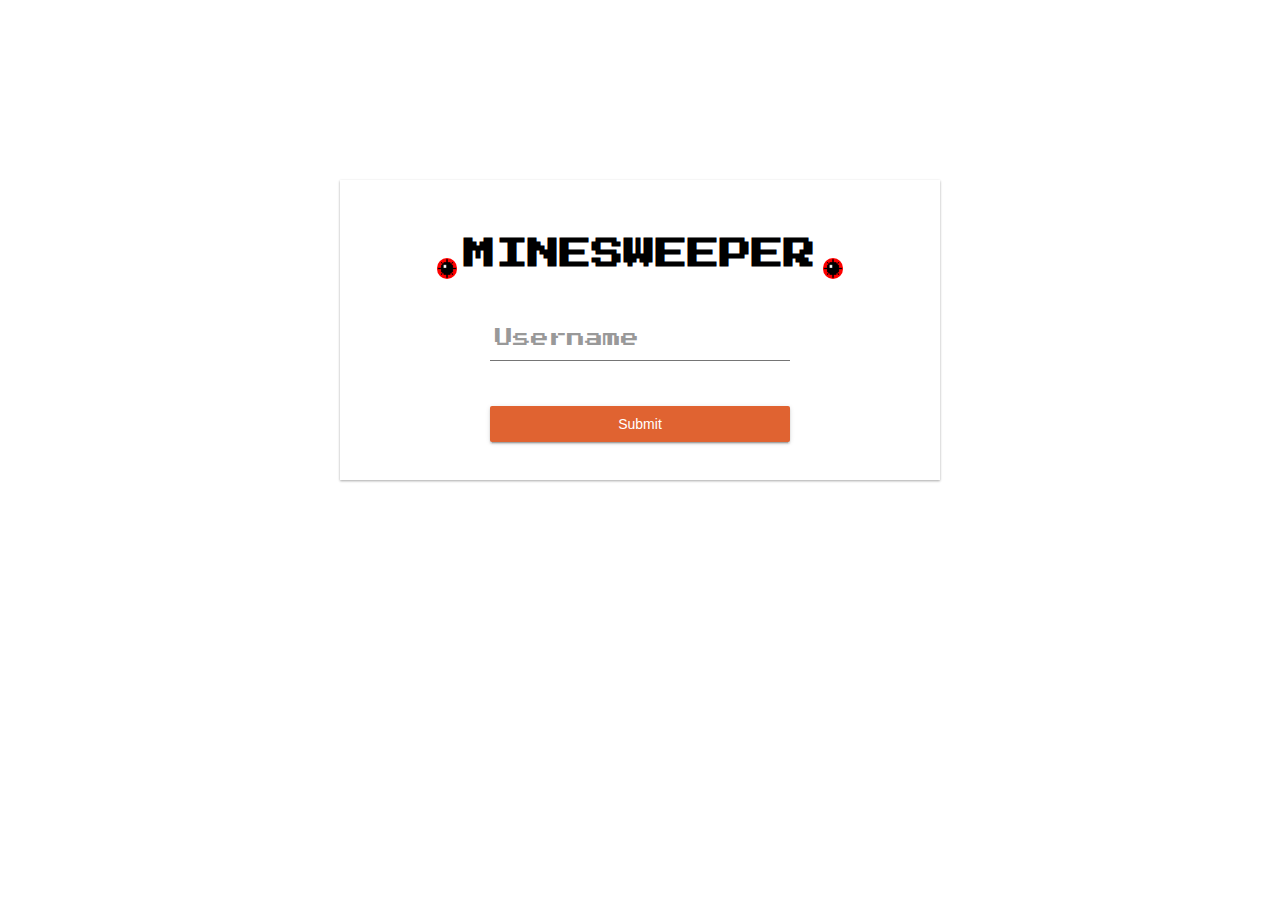
<file: index.html>
<!DOCTYPE html>
<html lang="en">
<head>
    <meta charset="UTF-8">
    <meta name="viewport" content="width=device-width, initial-scale=1.0">
    <meta http-equiv="X-UA-Compatible" content="ie=edge">
    <link rel="stylesheet" type="text/css" href="styles.css">
    <link href="https://fonts.googleapis.com/css?family=Roboto" rel="stylesheet">
    <link href="https://fonts.googleapis.com/css?family=Press+Start+2P" rel="stylesheet">
    <title>Minesweeper</title>
</head>
<body>
    <div id="main"></div>   
    <script src="./libs/store/store.everything.min.js"></script> <!-- import one of the libraries -->
    <script type="text/javascript" src="./src/user.js"></script>
    <script type="text/javascript" src="./src/cell.js"></script>
    <script type="text/javascript" src="./src/grid.js"></script>
    <script type="text/javascript" src="./src/timer.js"></script>
    <script type="text/javascript" src="./src/game.js"></script>   
    <script type="text/javascript" src="./src/localStorage.js"></script>
    <script type="text/javascript" src="./src/main.js"></script>
</body>
</html>
</file>
<file: styles.css>
@import url(https://fonts.googleapis.com/css?family=Roboto);
@import url('https://fonts.googleapis.com/css?family=Press+Start+2P');

html {
  box-sizing: border-box;
}
*, *:before, *:after {
  box-sizing: inherit;
}

body {
  margin: 0;
  padding: 0;
  text-align: center;
  font-family: 'Press Start 2P', cursive;
  background: repeating-linear-gradient(
    to bottom,
    #0f0a1e,
    #0f0a1e 2px,
    lighten(#0f0a1e, 3%) 2px,
    lighten(#0f0a1e, 3%) 4px
  )
  
}

#field {
	background: #fff;
  border: 1px solid black;
	display: inline-block;
	padding: 0px;
	margin-bottom: 0px;
  border-radius: 2px;
  padding: 0;
  margin: 1rem;
	box-shadow: 0 1px 3px rgba(0,0,0,0.12), 0 1px 2px rgba(0,0,0,0.24);
  	transition: all 0.3s cubic-bezier(.25,.8,.25,1);
}

#field:hover {
  	box-shadow: 0 14px 28px rgba(0,0,0,0.25), 0 10px 10px rgba(0,0,0,0.22);
}

#main {
	display: flex;
	flex-direction: column;
	align-items: center;
	justify-content: center;
	padding-top: 50px;
}

#header {
	display: flex;
	flex-direction: row;
	justify-content: space-between;
	margin-top: 30px;
  width: 682px;
  margin-bottom: -18px;
}

.info-window {
	height: 60px;
	width: 60px;
	margin-top: 10px;
	display: flex;
	align-items: center;
	justify-content: center;
	font-size: 28px;
	background: #e8e3e1;padding: 0px;
	border-radius: 2px;
	box-shadow: 0 1px 3px rgba(0,0,0,0.12), 0 1px 2px rgba(0,0,0,0.24);
  transition: all 0.3s cubic-bezier(.25,.8,.25,1);
}

.info-window:hover {
	box-shadow: 0 14px 28px rgba(0,0,0,0.25), 0 10px 10px rgba(0,0,0,0.22);
}

#happy-face {
	height: 60px;
	width: auto;
	margin-top: 10px;
	background: #fff;
	padding: 0px;
	border-radius: 2px;
	box-shadow: 0 1px 3px rgba(0,0,0,0.12), 0 1px 2px rgba(0,0,0,0.24);
  transition: all 0.3s cubic-bezier(.25,.8,.25,1);
}

#happy-face:hover {
	box-shadow: 0 14px 28px rgba(0,0,0,0.25), 0 10px 10px rgba(0,0,0,0.22);
}

input {
	outline: none;
}

.col {
	display: flex;
	align-items: center;
	justify-content: center;
	width: 40px;
	height: 40px;
	background-color: grey;
	border: 0.5px solid black;

}

.col:hover {
	background-color:rgb(201, 208, 219);
	cursor: pointer;	
}

.row {
	display: flex;
	flex-direction: row;
	font-size: 0px;
	border-bottom: 0px;
}

.bomb {    
	/*background-color: red;*/
	width: 40px;
	height: 40px;
	display: inline-block;
	border: 0.5px solid black;
}

/* .bomb-reveal {
	background-
} */

.bomb:hover {
	cursor: pointer;
	/*background-color: #fff;*/
}

.bombs-near {
	width: 97%;
	height: 97%;
	background-color: rgb(211, 217, 226);
	color: #000;
	font-size: 18px;
	margin: 0px;

	display: flex;
	justify-content: center;
	align-items: center;
}

#flag-container {
	width: 98%;
	height: 98%;
	background-color: rgb(211, 217, 226);
	margin: 0px;

	display: flex;
	justify-content: center;
	align-items: center;
}

#bomb-container {
	width: 98%;
	height: 98%;
	background-color:#bc5127;
	margin: 0px;

	display: flex;
	justify-content: center;
	align-items: center;
}

.flag-img {
	width: 30px;
	height: 30px;
}

table, tbody {
	width: 100%;
}

tr {
	justify-content: space-between;
}

#welcome {
	background-color: transparent;
	/*border-radius: 2px;*/
	margin: 1rem;
	width: 600px;
	height: 300px;
	display: flex;
  flex-direction: column;
  margin-top: 130px;
	align-items: center;
	justify-content: center;
	box-shadow: 0 1px 3px rgba(0,0,0,0.12), 0 1px 2px rgba(0,0,0,0.24);
  transition: all 0.3s cubic-bezier(.25,.8,.25,1);
}

#welcome:hover {
  box-shadow: 0 14px 28px rgba(0,0,0,0.25), 0 10px 10px rgba(0,0,0,0.22);
}

.group 			  { 
  position:relative; 
  margin-bottom:45px; 
}
input 				{
  font-size:18px;
  padding:10px 10px 10px 5px;
  display:block;
  width:300px;
  border:none;
  border-bottom:1px solid #757575;
}
input:focus 		{ outline:none; }

/* LABEL ======================================= */
label 				 {
  color:#999; 
  font-size:18px;
  font-weight:normal;
  position:absolute;
  pointer-events:none;
  left:5px;
  top:10px;
  transition:0.2s ease all; 
  -moz-transition:0.2s ease all; 
  -webkit-transition:0.2s ease all;
}

/* active state */
input:focus ~ label, input:valid ~ label 		{
  top:-20px;
  font-size:14px;
  color:#5264AE;
}

/* BOTTOM BARS ================================= */
.bar 	{ position:relative; display:block; width:300px; }
.bar:before, .bar:after 	{
  content:'';
  height:2px; 
  width:0;
  bottom:1px; 
  position:absolute;
  background:#5264AE; 
  transition:0.2s ease all; 
  -moz-transition:0.2s ease all; 
  -webkit-transition:0.2s ease all;
}
.bar:before {
  left:50%;
}
.bar:after {
  right:50%; 
}

/* active state */
input:focus ~ .bar:before, input:focus ~ .bar:after {
  width:50%;
}

/* HIGHLIGHTER ================================== */
.highlight {
  position:absolute;
  height:60%; 
  width:100px; 
  top:25%; 
  left:0;
  pointer-events:none;
  opacity:0.5;
}

/* active state */
input:focus ~ .highlight {
  -webkit-animation:inputHighlighter 0.3s ease;
  -moz-animation:inputHighlighter 0.3s ease;
  animation:inputHighlighter 0.3s ease;
}

/* ANIMATIONS ================ */
@-webkit-keyframes inputHighlighter {
	from { background:#5264AE; }
  to 	{ width:0; background:transparent; }
}
@-moz-keyframes inputHighlighter {
	from { background:#5264AE; }
  to 	{ width:0; background:transparent; }
}
@keyframes inputHighlighter {
	from { background:#5264AE; }
  to 	{ width:0; background:transparent; }
}

h1 {
	margin-bottom: 50px;
}

.md-btn {
  font-size: 14px;
  display: inline-block;
  height: 36px;
  min-width: 88px;
  padding: 6px 16px;
  line-height: 1.42857143;
  text-align: center;
  white-space: nowrap;
  vertical-align: middle;
  -ms-touch-action: manipulation;
  touch-action: manipulation;
  cursor: pointer;
  -webkit-user-select: none;
  -moz-user-select: none;
  -ms-user-select: none;
  user-select: none;
  border:0;
  border-radius: 2px;
  background: #e06331;
  color:#fff;
  outline:0;
}

.md-btn-raised {
  box-shadow: 0 2px 2px 0 rgba(0, 0, 0, 0.14), 
              0 1px 5px 0 rgba(0, 0, 0, 0.12), 
              0 3px 1px -2px rgba(0, 0, 0, 0.2);
  transition: box-shadow 0.28s cubic-bezier(0.4, 0, 0.2, 1);
}
  .md-btn-raised:active {
      box-shadow: 0 8px 10px 1px rgba(0, 0, 0, 0.14),
                  0 3px 14px 2px rgba(0, 0, 0, 0.12),
                  0 5px 5px -3px rgba(0, 0, 0, 0.4);
  }


#font-page-title {
  display: flex;
  flex-direction: row;
  justify-content: space-between;
  align-items: center;

  width: 70%;
  height: 100px;
  padding: 0px;
  margin: 0px;
}

#img-container {
  height: 100px;
  width: auto;
  padding: 0px;
}

#mine-img {
  border-radius: 50%;
  padding: 0px;
  width: 60%;
  height: auto;
}

.restart-btn {
  width: 50px;
  height: 50px;
  color: red;
  position: fixed;
  bottom: 0;
  left: 0;
  right: 0;
}
/* #splash-title {
  margin-bottom: 200px;
} */
</file>
